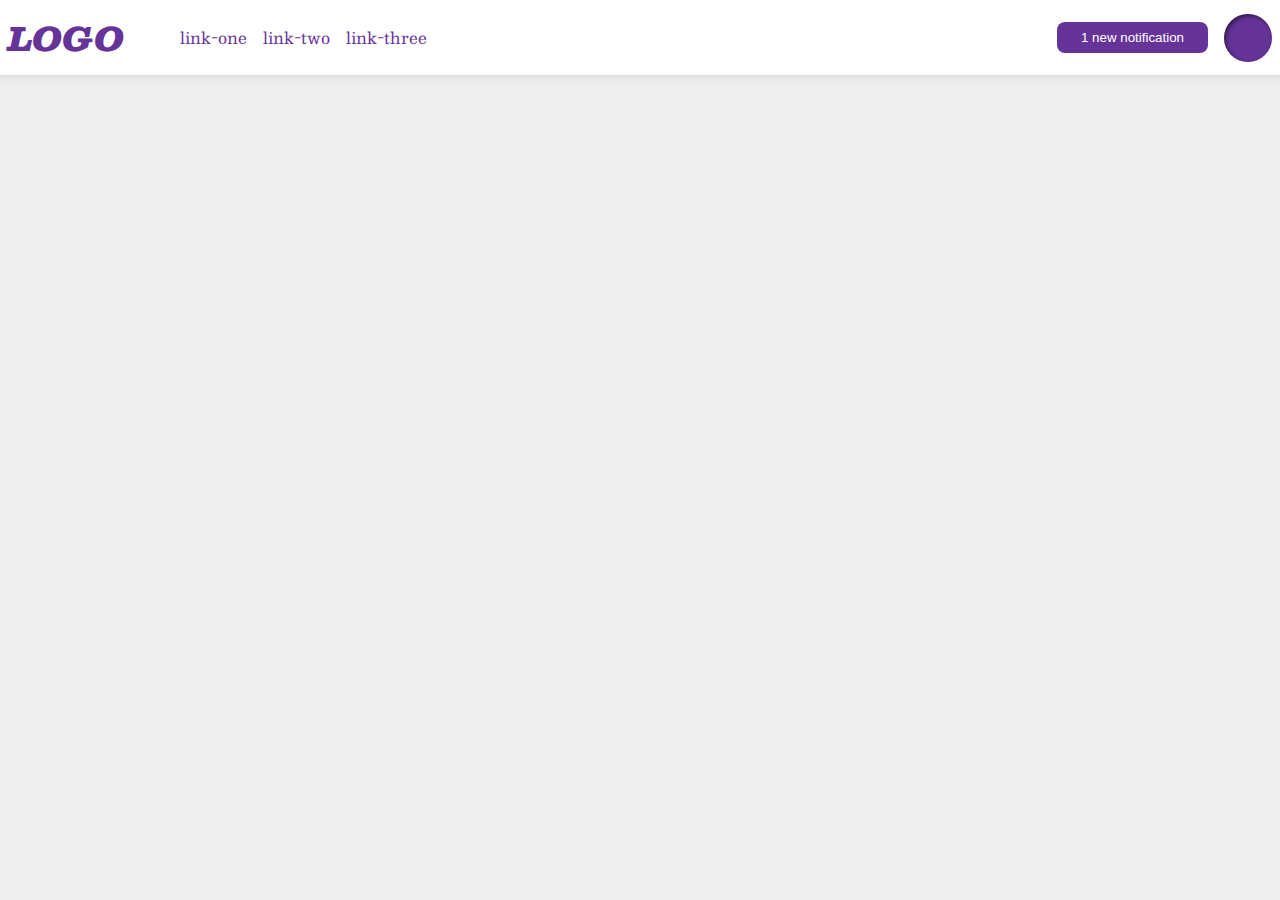
<file: flex/03-flex-header-2/index.html>
<!DOCTYPE html>
<html lang="en">
  <head>
    <meta charset="UTF-8">
    <meta http-equiv="X-UA-Compatible" content="IE=edge">
    <meta name="viewport" content="width=device-width, initial-scale=1.0">
    <title>Flex Header 2</title>
    <link rel="stylesheet" href="style.css">
  </head>
  <body>
    <div class="header">
      <div class="left">
        <div class="logo">
          LOGO
        </div>
        <ul class="links">
          <li><a href="google.com">link-one</a></li>
          <li><a href="google.com">link-two</a></li>
          <li><a href="google.com">link-three</a></li>
        </ul>
      </div>
      <div class="right">
        <button class="notifications">
          1 new notification
        </button>
        <div class="profile-image"></div>
      </div>
    </div>
  </body>
</html>
</file>
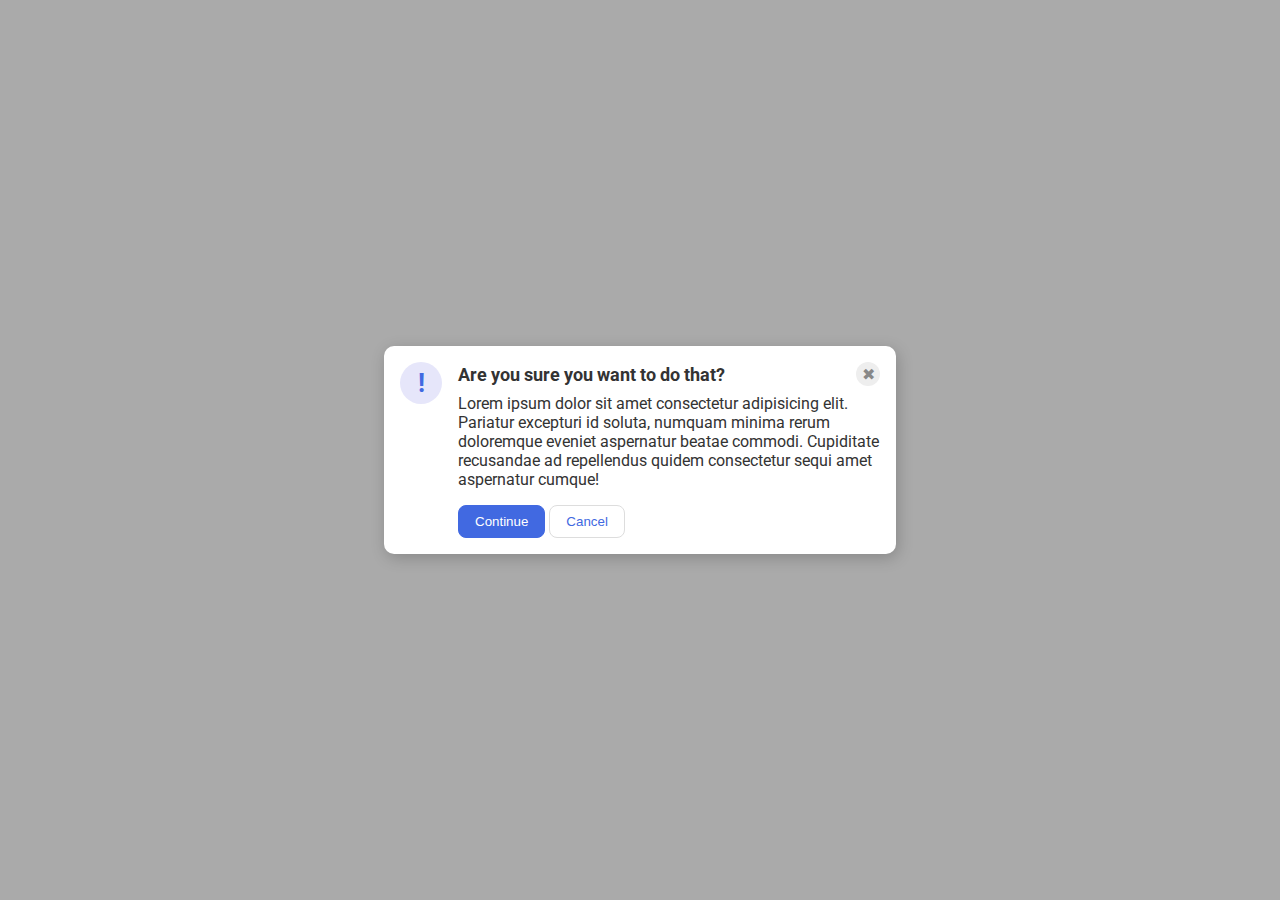
<file: flex/05-flex-modal/index.html>
<!DOCTYPE html>
<html lang="en">
  <head>
    <meta charset="UTF-8">
    <meta http-equiv="X-UA-Compatible" content="IE=edge">
    <meta name="viewport" content="width=device-width, initial-scale=1.0">
    <link rel="stylesheet" href="style.css">
    <title>Modal</title>
  </head>
  <body>
    <div class="modal">
      <div class="icon">!</div>
      <div class="container">
        <div class="header">Are you sure you want to do that?
          <div class="close-button">✖</div>
        </div>
        <div class="text">Lorem ipsum dolor sit amet consectetur adipisicing elit. Pariatur excepturi id soluta, numquam minima rerum doloremque eveniet aspernatur beatae commodi. Cupiditate recusandae ad repellendus quidem consectetur sequi amet aspernatur cumque!</div>
        <button class="continue">Continue</button>
        <button class="cancel">Cancel</button>
      </div>
    </div>
  </body>
</html>
</file>
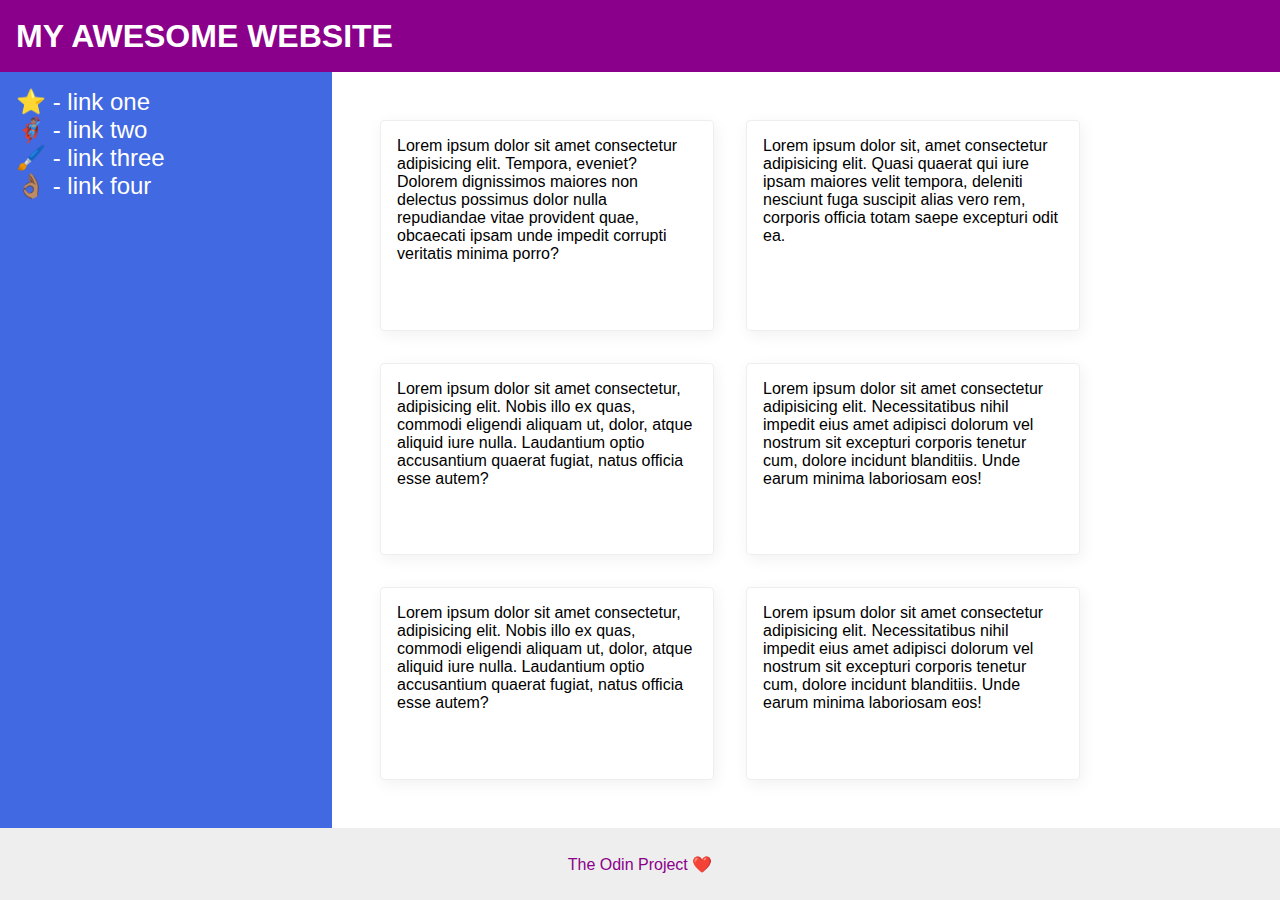
<file: flex/07-flex-layout-2/index.html>
<!DOCTYPE html>
<html lang="en">
  <head>
    <meta charset="UTF-8">
    <meta http-equiv="X-UA-Compatible" content="IE=edge">
    <meta name="viewport" content="width=device-width, initial-scale=1.0">
    <title>The Holy Grail</title>
    <link rel="stylesheet" href="style.css">
  </head>
  <body>
    <div class="header">
      MY AWESOME WEBSITE
    </div>
    <div class="body">
      <div class="sidebar">
        <ul>
          <li><a href="#">⭐ - link one</a></li>
          <li><a href="#">🦸🏽‍♂️ - link two</a></li>
          <li><a href="#">🖌️ - link three</a></li>
          <li><a href="#">👌🏽 - link four</a></li>
        </ul>
      </div>
      <div class="container">
        <div class="card">Lorem ipsum dolor sit amet consectetur adipisicing elit. Tempora, eveniet? Dolorem dignissimos maiores non delectus possimus dolor nulla repudiandae vitae provident quae, obcaecati ipsam unde impedit corrupti veritatis minima porro?</div>
        <div class="card">Lorem ipsum dolor sit, amet consectetur adipisicing elit. Quasi quaerat qui iure ipsam maiores velit tempora, deleniti nesciunt fuga suscipit alias vero rem, corporis officia totam saepe excepturi odit ea.</div>
        <div class="card">Lorem ipsum dolor sit amet consectetur, adipisicing elit. Nobis illo ex quas, commodi eligendi aliquam ut, dolor, atque aliquid iure nulla. Laudantium optio accusantium quaerat fugiat, natus officia esse autem?</div>
        <div class="card">Lorem ipsum dolor sit amet consectetur adipisicing elit. Necessitatibus nihil impedit eius amet adipisci dolorum vel nostrum sit excepturi corporis tenetur cum, dolore incidunt blanditiis. Unde earum minima laboriosam eos!</div>
        <div class="card">Lorem ipsum dolor sit amet consectetur, adipisicing elit. Nobis illo ex quas, commodi eligendi aliquam ut, dolor, atque aliquid iure nulla. Laudantium optio accusantium quaerat fugiat, natus officia esse autem?</div>
        <div class="card">Lorem ipsum dolor sit amet consectetur adipisicing elit. Necessitatibus nihil impedit eius amet adipisci dolorum vel nostrum sit excepturi corporis tenetur cum, dolore incidunt blanditiis. Unde earum minima laboriosam eos!</div>
      </div>
    </div>  
    <div class="footer">
      The Odin Project ❤️
    </div>
  </body>
</html>
</file>
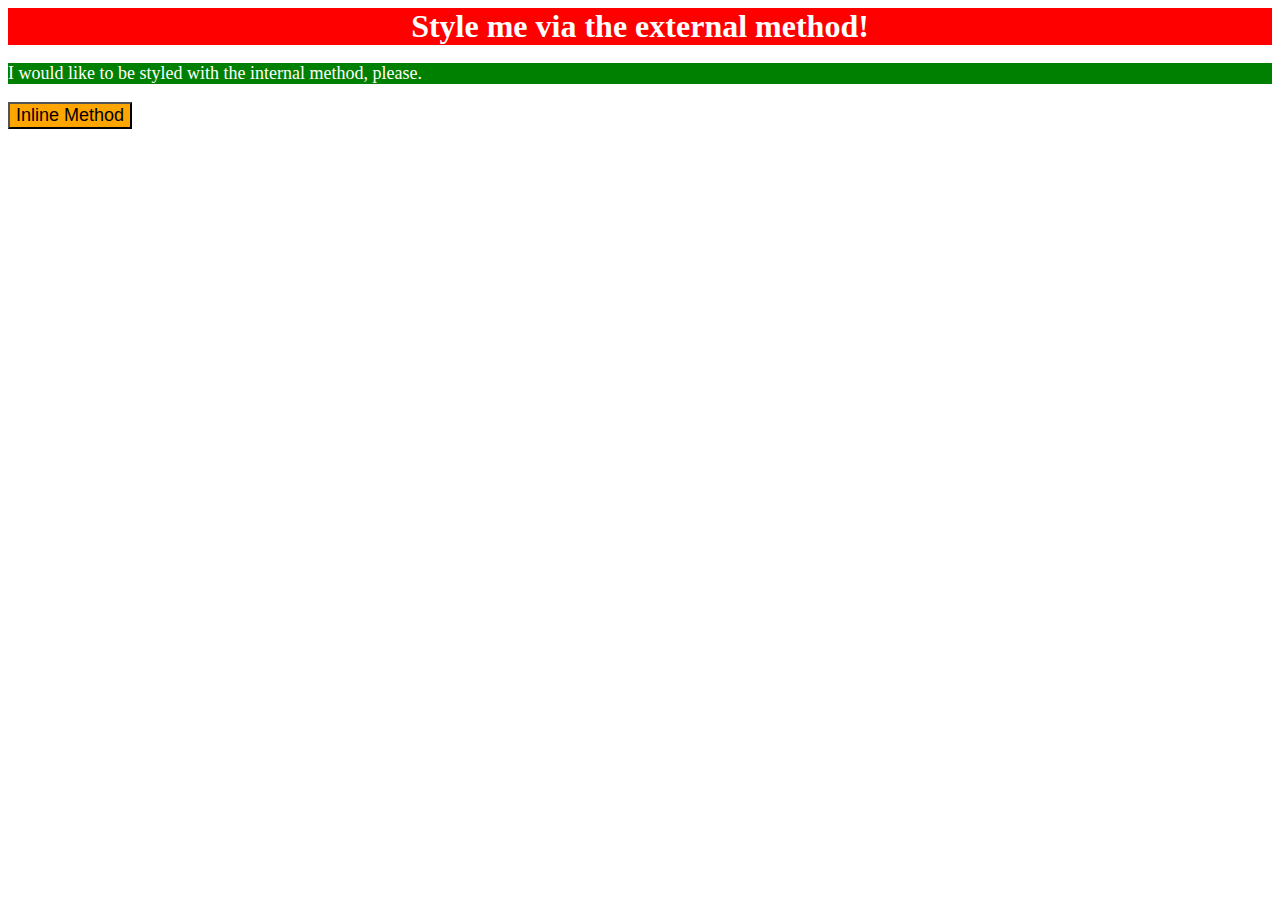
<file: foundations/01-css-methods/index.html>
<!DOCTYPE html>
<html lang="en">
  <head>
    <style>
      p {
        color: white;
        background-color: green;
        font-size: 18px
      }
    </style>
    <meta charset="UTF-8">
    <meta http-equiv="X-UA-Compatible" content="IE=edge">
    <meta name="viewport" content="width=device-width, initial-scale=1.0">
    <link rel="stylesheet" href="style.css">
    <title>Methods for Adding CSS</title>
  </head>
  <body>
    <div>Style me via the external method!</div>
    <p>I would like to be styled with the internal method, please.</p>
    <button style="background-color: orange; font-size: 18px;">Inline Method</button>
  </body>
</html>
</file>
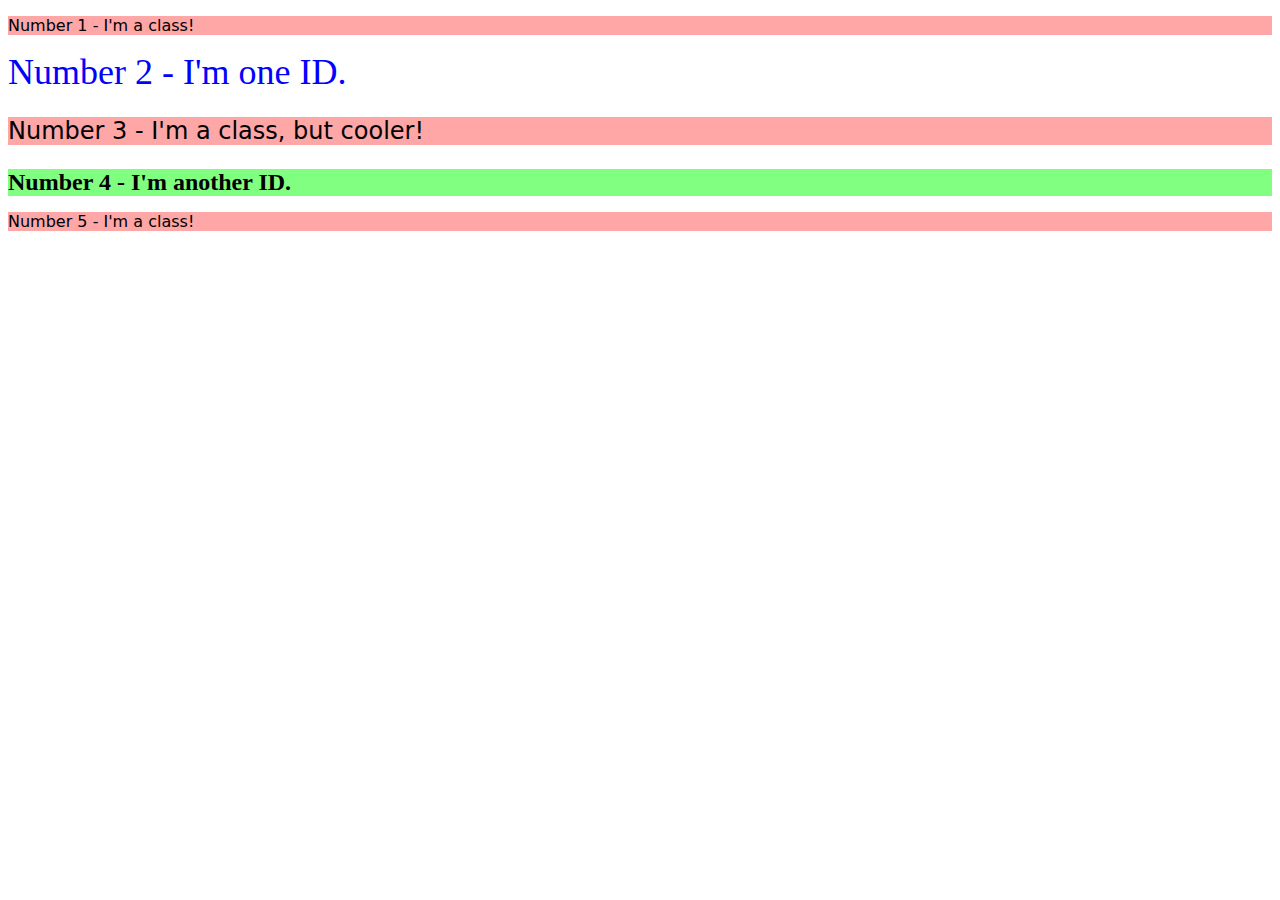
<file: foundations/02-class-id-selectors/index.html>
<!DOCTYPE html>
<html lang="en">
  <head>
    <meta charset="UTF-8">
    <meta http-equiv="X-UA-Compatible" content="IE=edge">
    <meta name="viewport" content="width=device-width, initial-scale=1.0">
    <title>Class and ID Selectors</title>
    <link rel="stylesheet" href="style.css">
  </head>
  <body>
    <p class="odd">Number 1 - I'm a class!</p>
    <div id="two">Number 2 - I'm one ID.</div>
    <p class="odd cool">Number 3 - I'm a class, but cooler!</p>
    <div id="four">Number 4 - I'm another ID.</div>
    <p class="odd">Number 5 - I'm a class!</p>
  </body>
</html>
</file>
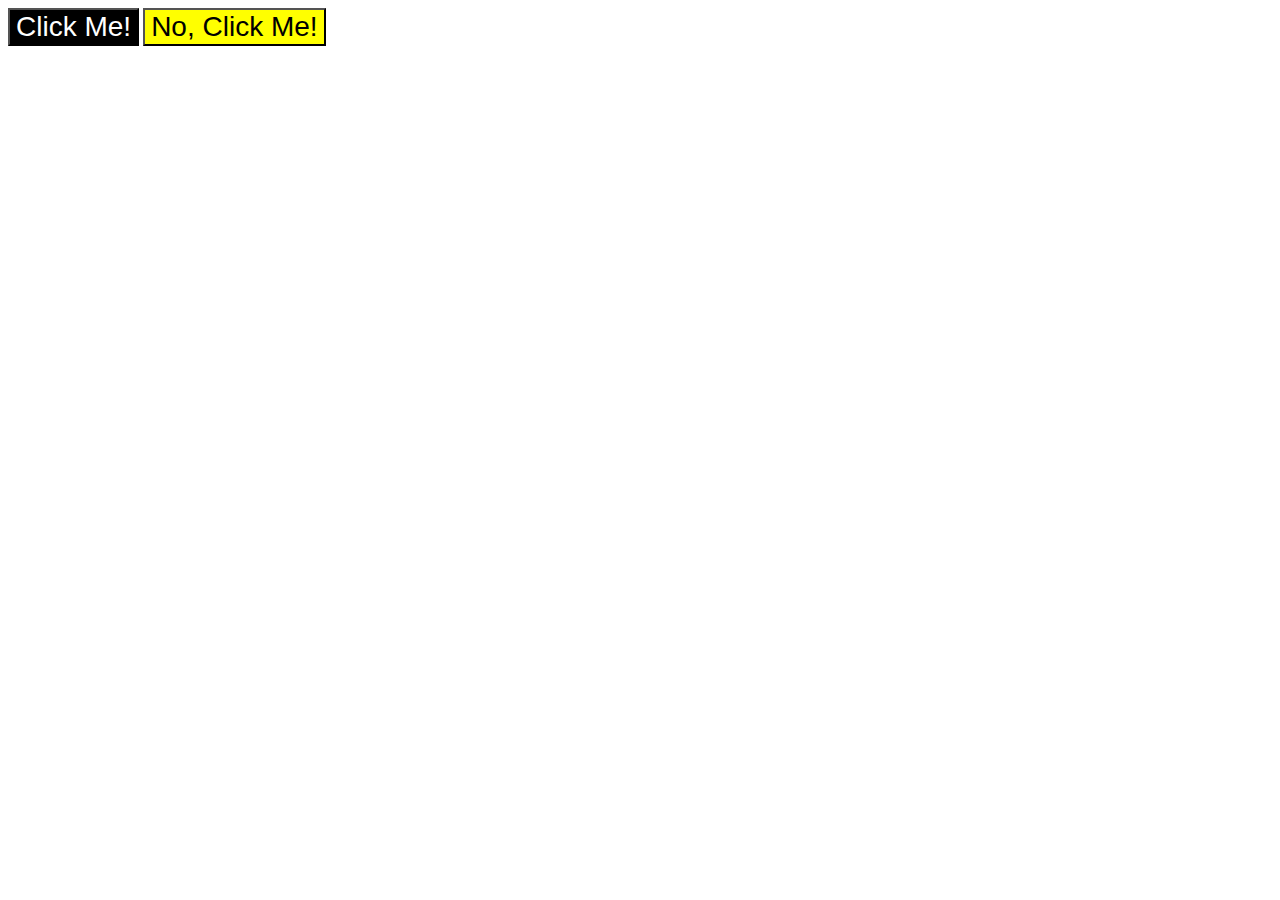
<file: foundations/03-grouping-selectors/index.html>
<!DOCTYPE html>
<html lang="en">
  <head>
    <meta charset="UTF-8">
    <meta http-equiv="X-UA-Compatible" content="IE=edge">
    <meta name="viewport" content="width=device-width, initial-scale=1.0">
    <title>Grouping Selectors</title>
    <link rel="stylesheet" href="style.css">
  </head>
  <body>
    <button class="one">Click Me!</button>
    <button class="two">No, Click Me!</button>
  </body>
</html>
</file>
<file: flex/03-flex-header-2/style.css>
/* this is some magical font-importing.  
you'll learn about it later. */
@import url('https://fonts.googleapis.com/css2?family=Besley:ital,wght@0,400;1,900&display=swap');

body {
  margin: 0;
  background: #eee;
  font-family: Besley, serif;
}

.header {
  background: white;
  border-bottom: 1px solid #ddd;
  box-shadow: 0 0 8px rgba(0,0,0,.1);
  display: flex;
  justify-content: space-between;
  padding: 8px;
}

.profile-image {
  background: rebeccapurple;
  box-shadow: inset 2px 2px 4px rgba(0,0,0,.5);
  border-radius: 50%;
  width: 48px;
  height:  48px;
}

.logo {
  color: rebeccapurple;
  font-size: 32px;
  font-weight: 900;
  font-style: italic;
}

button {
  border: none;
  border-radius: 8px;
  background: rebeccapurple;
  color: white;
  padding: 8px 24px;
}

a {
  /* this removes the line under our links */
  text-decoration: none;
  color: rebeccapurple;
}

ul {
  list-style-type: none;
  display: flex;
  gap: 16px;
}

.left, .right {
  display: flex;
  align-items: center;
  gap: 16px;

}
</file>
<file: flex/05-flex-modal/style.css>
@import url('https://fonts.googleapis.com/css2?family=Roboto:wght@400;700&display=swap');

html, body {
  height: 100%;
}

body {
  font-family: Roboto, sans-serif;
  margin: 0;
  background: #aaa;
  color: #333;
  /* I'll give you this one for free lol */
  display: flex;
  align-items: center;
  justify-content: center;
}

.modal {
  background: white;
  width: 480px;
  border-radius: 10px;
  box-shadow: 2px 4px 16px rgba(0,0,0,.2);
  display: flex;
  padding: 16px;
  gap: 16px;
}

.icon {
  color: royalblue;
  font-size: 26px;
  font-weight: 700;
  background: lavender;
  width: 42px;
  height: 42px;
  border-radius: 50%;
  display: flex;
  align-items: center;
  justify-content: center;
  flex-shrink: 0;
}

.close-button {
  background: #eee;
  border-radius: 50%;
  color: #888;
  font-weight: 400;
  font-size: 16px;
  height: 24px;
  width: 24px;
  display: flex;
  align-items: center;
  justify-content: center;
}

button {
  padding: 8px 16px;
  border-radius: 8px;
}

.header {
  display: flex;
  align-items: center;
  justify-content: space-between;
  font-size: 18px;
  font-weight: 700;
  margin-bottom: 8px;
}

button.continue {
  background: royalblue;
  border: 1px solid royalblue;
  color: white;
}

button.cancel {
  background: white;
  border: 1px solid #ddd;
  color: royalblue;
}

.text {
  margin-bottom: 16px;
}
</file>
<file: flex/07-flex-layout-2/style.css>
body {
  font-family: -apple-system, BlinkMacSystemFont, 'Segoe UI', Roboto, Oxygen, Ubuntu, Cantarell, 'Open Sans', 'Helvetica Neue', sans-serif;
  margin: 0;
  min-height: 100vh;
  display: flex;
  flex-direction: column;
}

.header {
  height: 72px;
  background: darkmagenta;
  color: white;
  display: flex;
  font-size: 32px;
  font-weight: 700;
  align-items: center;
  padding: 0 16px;
}

.footer {
  height: 72px;
  background: #eee;
  color: darkmagenta;
  display: flex;
  align-items: center;
  justify-content: center;
  
}

.sidebar {
  width: 300px;
  background: royalblue;
  flex-shrink: 0;
  padding: 16px;
}

.container {
  display: flex;
  flex-wrap: wrap;
  padding: 32px;
}

.card {
  border: 1px solid #eee;
  box-shadow: 2px 4px 16px rgba(0,0,0,.06);
  border-radius: 4px;
  width: 300px;
  padding: 16px;
  margin: 16px;
}

.body {
  display: flex;
  flex: 1;
}

ul {
  list-style-type: none;
  margin: 0;
  padding: 0;
}

li {
  margin-bottom: 0;
}

a {
  color: white;
  text-decoration: none;
  font-size: 24px;
}
</file>
<file: foundations/01-css-methods/style.css>
div {
    color: white;
    background-color: red;
    font-size: 32px;
    font-weight: bold;
    text-align: center;
}
</file>
<file: foundations/02-class-id-selectors/style.css>
.odd {
    font-family: Verdana, "DejaVu Sans", sans-serif;
    background-color: rgb(255, 166, 166);
  }

.cool {
    font-size: 24px;
}

#two {
    font-size: 36px;
    color: #0000ff;
}

#four {
    font-weight: bold;
    background-color: hsl(120, 100%, 75%);
    font-size: 24px;
}
</file>
<file: foundations/03-grouping-selectors/style.css>
.one,
.two {
    font-size:28px;
    font-family: Helvetica, "Times New Roman", sans-serif;
}

.one {
    background-color: #000000;
    color: #ffffff;
}

.two {
    background-color: #ffff00;
}
</file>
